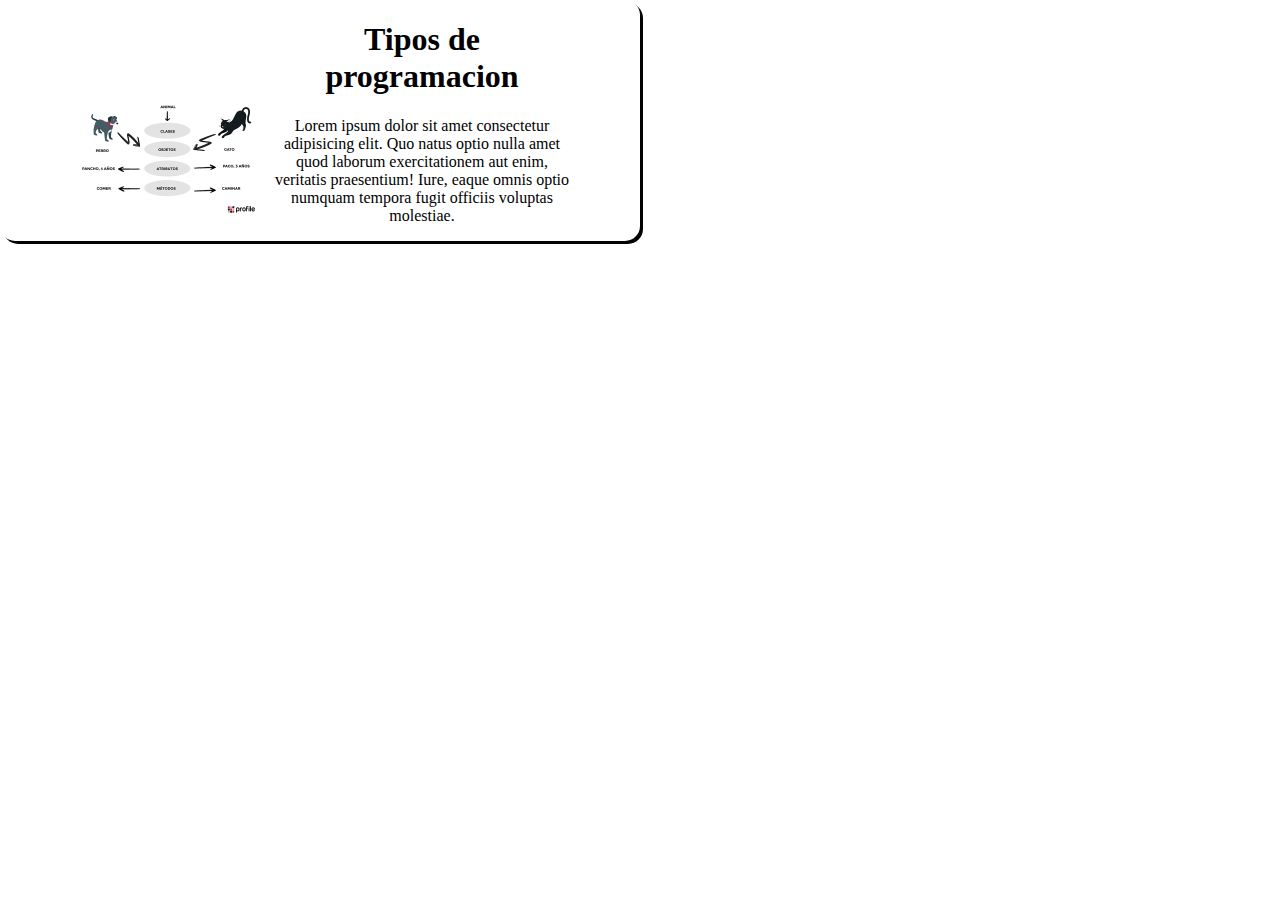
<file: 03_boxmodel/index.html>
<!DOCTYPE html>
<html lang="es">
<head>
    <meta charset="UTF-8">
    <meta http-equiv="X-UA-Compatible" content="IE=edge">
    <meta name="viewport" content="width=device-width, initial-scale=1.0">
    <link rel="stylesheet" href="css/style.css">
    <title>BoxModel</title>
</head>
<body>
    <div class="tarjeta">
        <img src="img/programacion_orientada_a_objetos.jpg" alt="">
        <div class="info">  
            <h1>Tipos de programacion</h1>
            <p>Lorem ipsum dolor sit amet consectetur adipisicing elit. Quo natus optio nulla amet quod laborum exercitationem aut enim, veritatis praesentium! Iure, eaque omnis optio numquam tempora fugit officiis voluptas molestiae.</p>
        </div>
    </div>
</body>
</html>
</file>
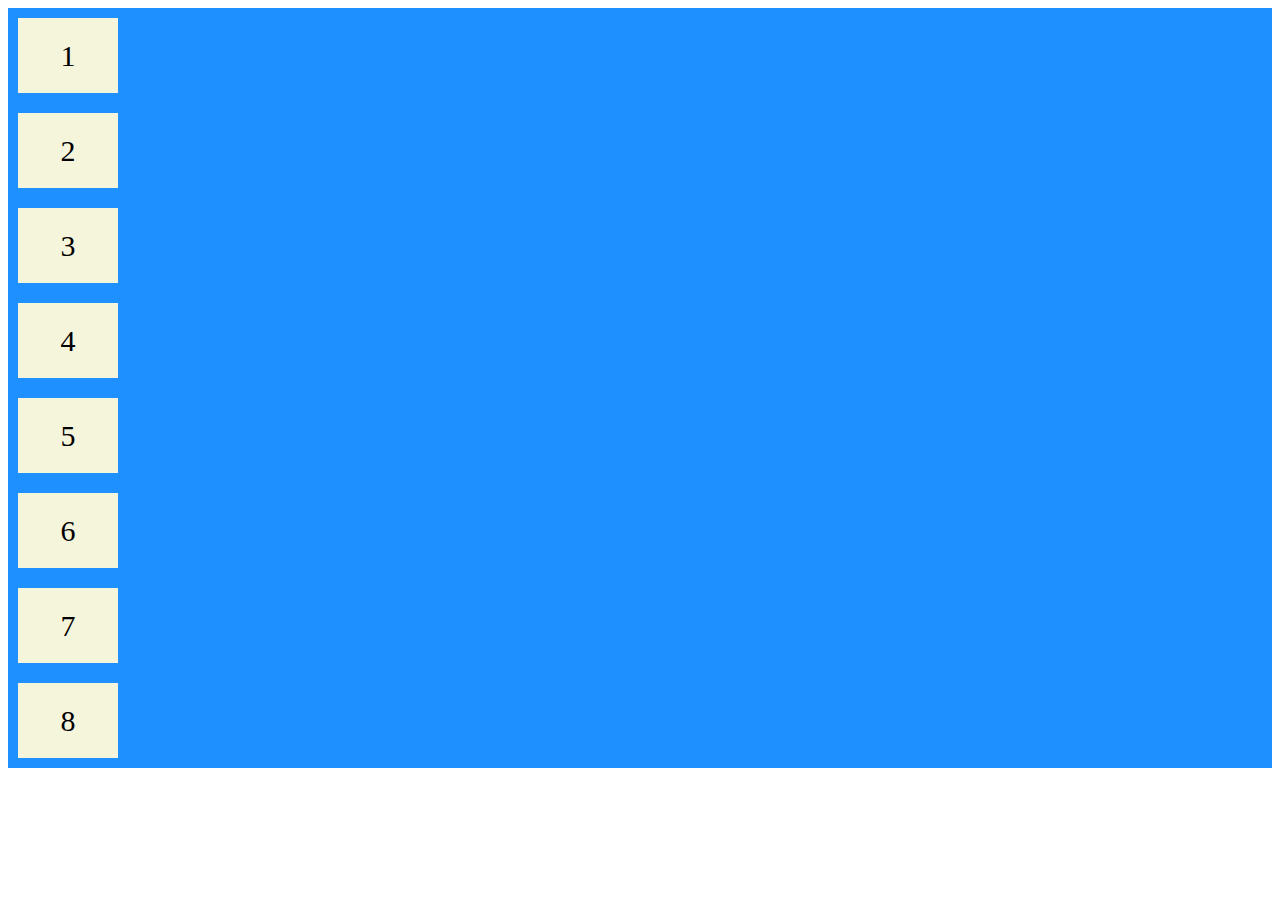
<file: 03_css_flexbox/index.html>
<!DOCTYPE html>
<html lang="en">
<head>
    <meta charset="UTF-8">
    <meta http-equiv="X-UA-Compatible" content="IE=edge">
    <meta name="viewport" content="width=device-width, initial-scale=1.0">
    <title>Css Flexbox</title>
    <style>
        /* clase padre */
        .flex-container{
            display: flex;
            /* flex-wrap: nowrap;
            flex-direction: row; */
            flex-flow: column wrap;
            background-color: dodgerblue;
        }

        .flex-container div{
            background-color: beige;
            margin: 10px;
            text-align: center;
            line-height: 75px;
            width: 100px;
            font-size: 30px;
        }

    </style>
</head>
<body>
    <!-- contenedor padre -->
    <div class="flex-container">
        <div>1</div>
        <div>2</div>
        <div>3</div>
        <div>4</div>
        <div>5</div>
        <div>6</div>
        <div>7</div>
        <div>8</div>
    </div>
</body>
</html>
</file>
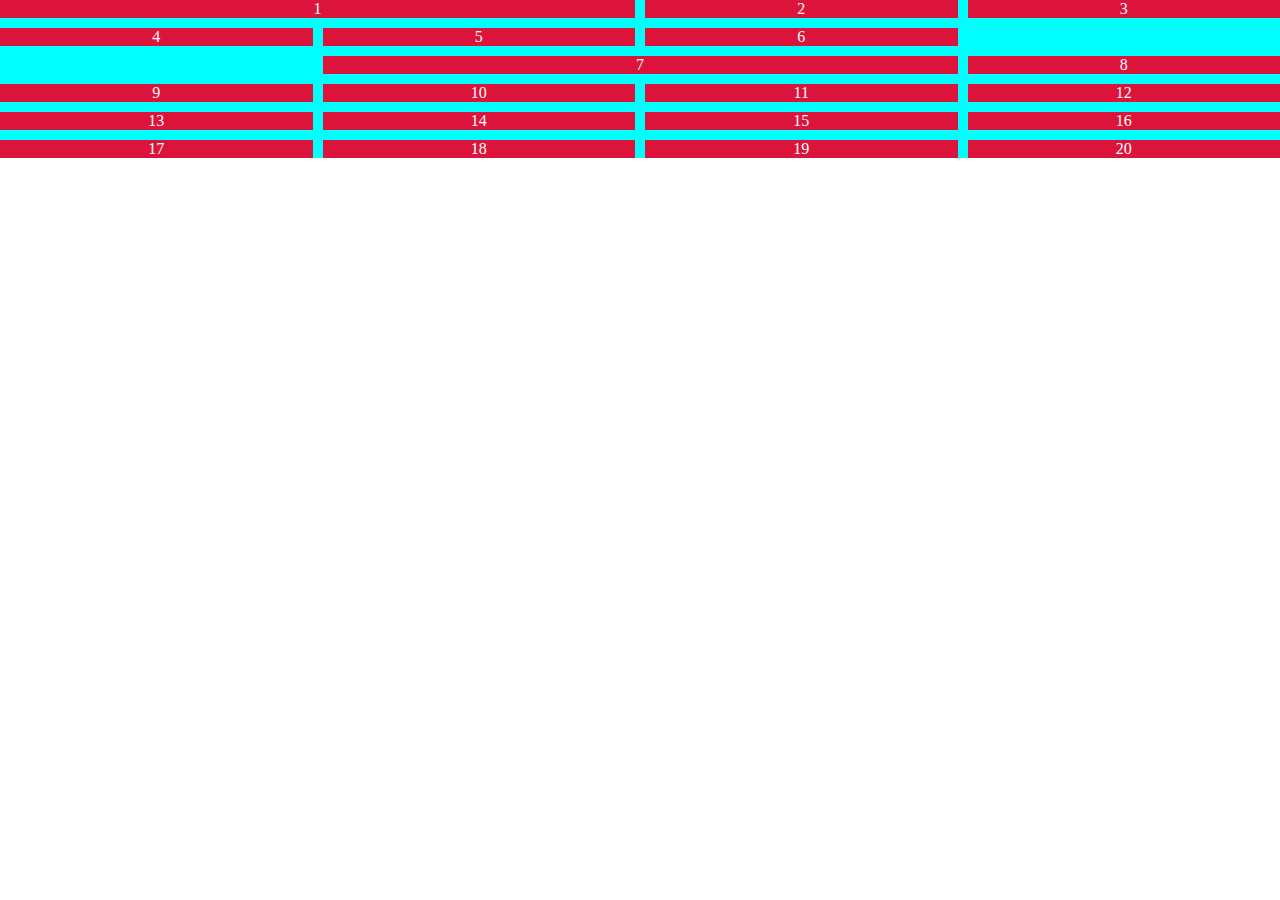
<file: 04_grid_css/index.html>
<!DOCTYPE html>
<html lang="es">
<head>
    <meta charset="UTF-8">
    <meta http-equiv="X-UA-Compatible" content="IE=edge">
    <meta name="viewport" content="width=device-width, initial-scale=1.0">
    <link rel="stylesheet" href="css/style.css">
    <title>Grid Css</title>
</head>
<body>
    <main>
        <article class="item1 item3">1</article>
        <article>2</article>
        <article>3</article>
        <article>4</article>
        <article>5</article>
        <article>6</article>
        <article class="item2">7</article>
        <article>8</article>
        <article>9</article>
        <article>10</article>
        <article>11</article>
        <article>12</article>
        <article>13</article>
        <article>14</article>
        <article>15</article>
        <article>16</article>
        <article>17</article>
        <article>18</article>
        <article>19</article>
        <article>20</article>
    </main>
</body>
</html>
</file>
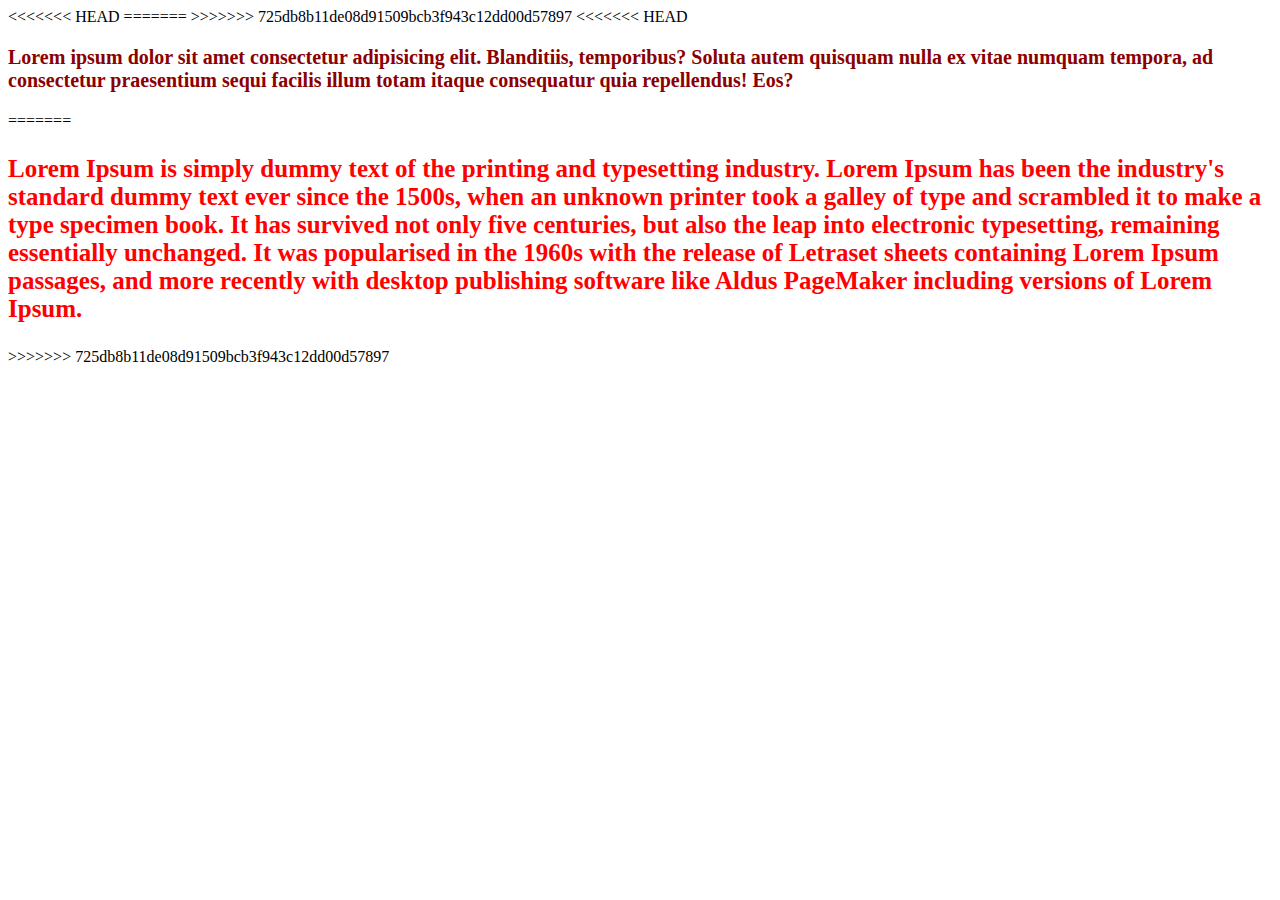
<file: 02_intro_css/02_css_basics/index.html>
<!DOCTYPE html>
<html lang="en">
<<<<<<< HEAD
=======

>>>>>>> 725db8b11de08d91509bcb3f943c12dd00d57897
<head>
    <meta charset="UTF-8">
    <meta http-equiv="X-UA-Compatible" content="IE=edge">
    <meta name="viewport" content="width=device-width, initial-scale=1.0">
    <title>CSS Class</title>
</head>
<<<<<<< HEAD
<!-- CSS Externo -->
<link rel="stylesheet" href="index.css">
<!-- CSS Externo -->

<!-- CSS Interno -->
<style>
    p{
    font-size: 25px;
    color: darkslategray;
    font-weight: 600;
    }
</style>
<!-- CSS Interno -->

<body>
    <div>
        <!-- CSS en linea -->
        <p style="font-size:20px; color:darkred">
            Lorem ipsum dolor sit amet consectetur adipisicing elit. Blanditiis, temporibus? Soluta autem quisquam nulla ex vitae numquam tempora, ad consectetur praesentium sequi facilis illum totam itaque consequatur quia repellendus! Eos?
        </p>
        <!-- CSS en linea -->
    </div>
</body>
=======

<!-- *** CSS Externo *** -->
<link rel="stylesheet" href="css/index.css">
<!-- *** CSS Externo *** -->

<!-- ***CSS Incrustado **** -->
 <style>
    p {
        font-size:20px;
        font-weight: bold;
        color: cadetblue;
    }
</style> 
<!-- ***CSS Incrustado **** -->

<body>

    <div>
        <!-- *** CSS en linea *** -->
        <p style="color:red; font-size:25px;">
            Lorem Ipsum is simply dummy text of the printing and typesetting industry.
            Lorem Ipsum has been the industry's standard dummy text ever since the 1500s,
            when an unknown printer took a galley of type and scrambled it to make a type specimen book.
            It has survived not only five centuries, but also the leap into electronic typesetting,
            remaining essentially unchanged. It was popularised in the 1960s with the release of Letraset sheets
            containing Lorem Ipsum passages, and more recently with desktop publishing software like
            Aldus PageMaker including versions of Lorem Ipsum.
        </p>
    </div>
</body>

>>>>>>> 725db8b11de08d91509bcb3f943c12dd00d57897
</html>
</file>
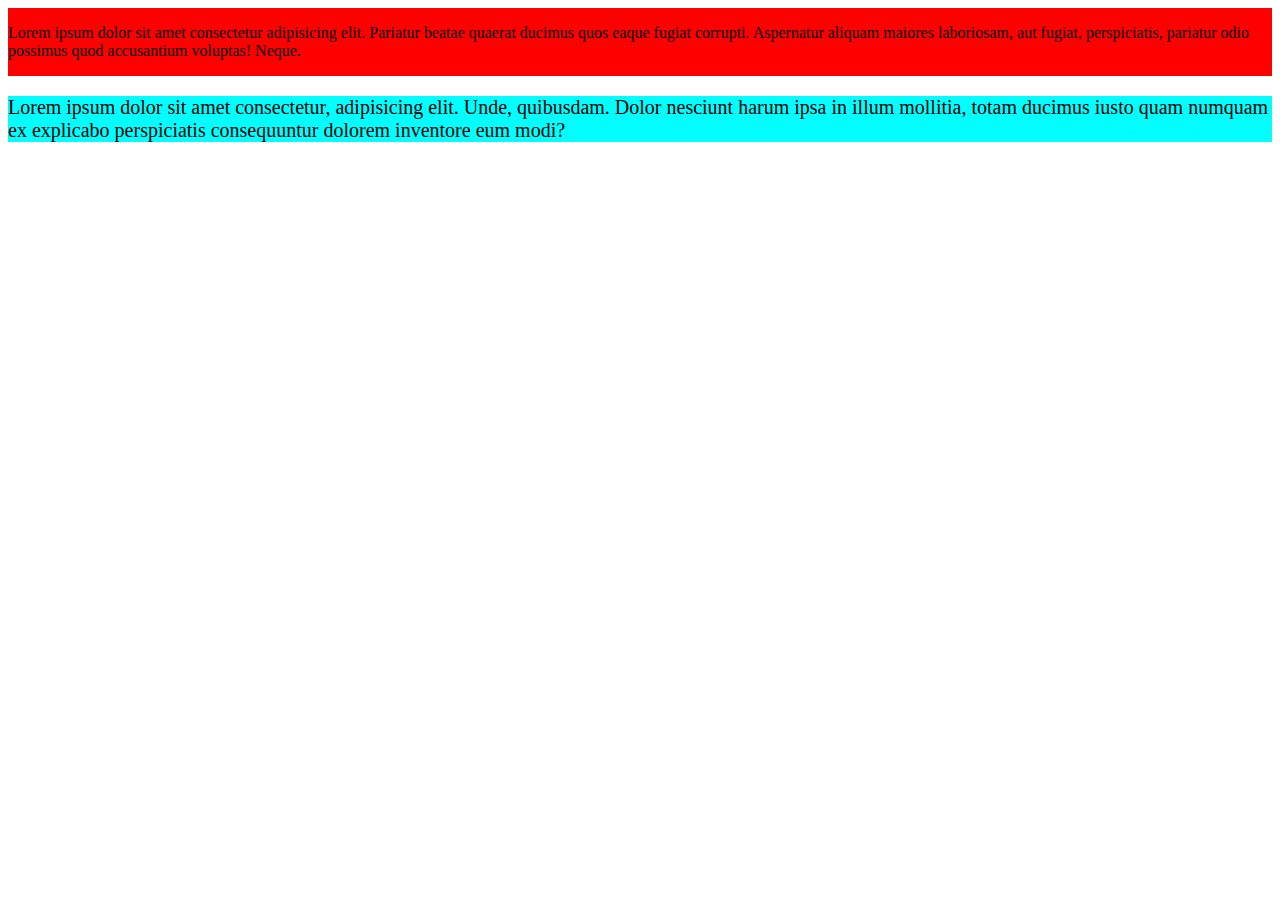
<file: 02_intro_css/02_css_selectores/index.html>
<!DOCTYPE html>
<html lang="en">
<head>
    <meta charset="UTF-8">
    <meta http-equiv="X-UA-Compatible" content="IE=edge">
    <meta name="viewport" content="width=device-width, initial-scale=1.0">
    <title>CSS selectores</title>
    <link rel="stylesheet" href="style.css">
</head>
<body>

    <div class="blog">
        <p>
            Lorem ipsum dolor sit amet consectetur adipisicing elit. Pariatur beatae quaerat ducimus quos eaque fugiat corrupti. Aspernatur aliquam maiores laboriosam, aut fugiat, perspiciatis, pariatur odio possimus quod accusantium voluptas! Neque.
        </p>
    </div>

    <div class="content">
        <p>
            Lorem ipsum dolor sit amet consectetur, adipisicing elit. Unde, quibusdam. Dolor nesciunt harum ipsa in illum mollitia, totam ducimus iusto quam numquam ex explicabo perspiciatis consequuntur dolorem inventore eum modi?
        </p>
    </div>
</body>
</html>
</file>
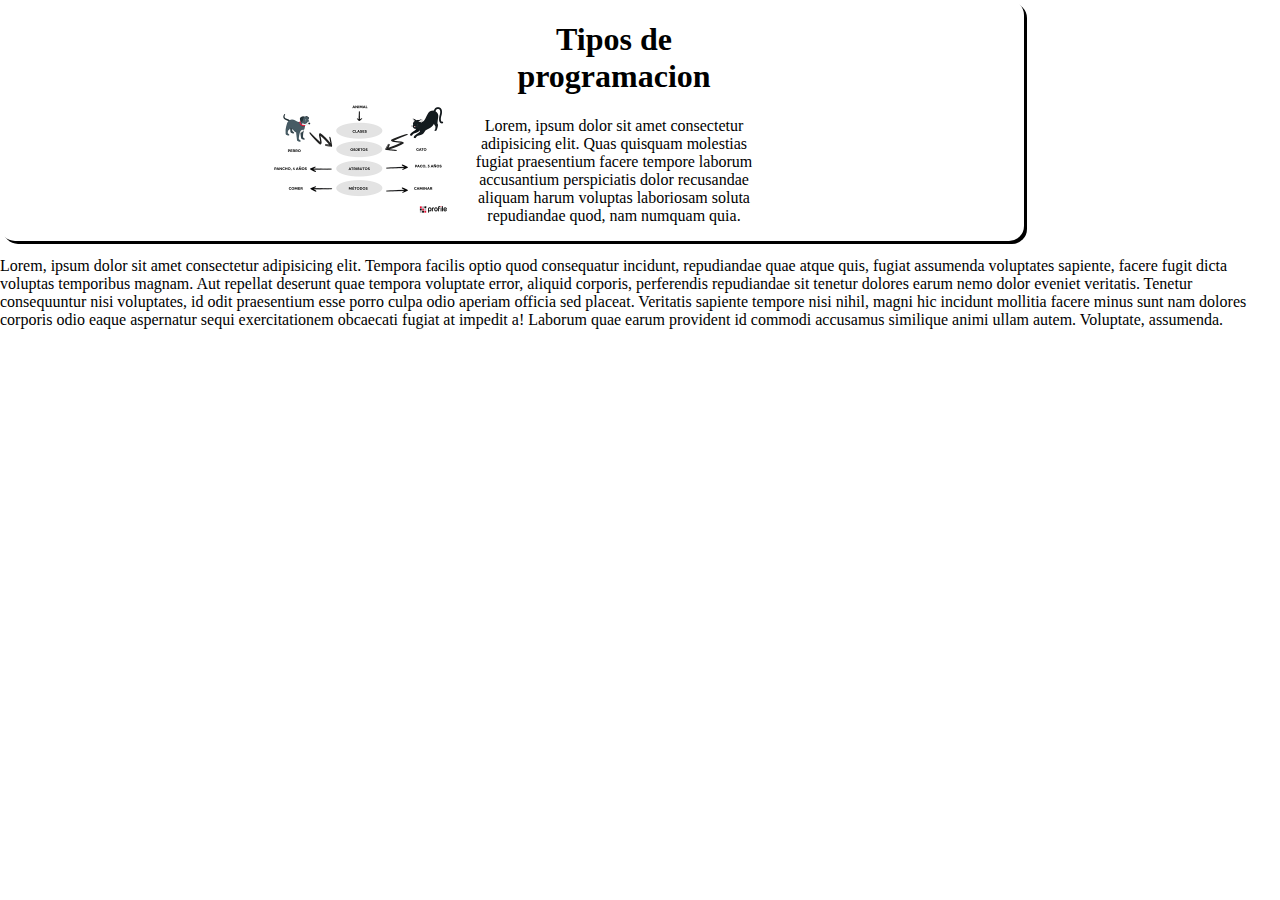
<file: 02_intro_css/03_boxmodel/index.html>
<!DOCTYPE html>
<html lang="en">
<head>
    <meta charset="UTF-8">
    <meta http-equiv="X-UA-Compatible" content="IE=edge">
    <meta name="viewport" content="width=device-width, initial-scale=1.0">
    <link rel="stylesheet" href="styles.css">
    <title>BoxModel</title>
</head>
<body>
    <div class="tarjeta">
        <img src="programacion_orientada_a_objetos.jpg" alt="">
        <div class="info">
            <h1>Tipos de programacion</h1>
            <p>Lorem, ipsum dolor sit amet consectetur adipisicing elit. Quas quisquam molestias fugiat praesentium facere tempore laborum accusantium perspiciatis dolor recusandae aliquam harum voluptas laboriosam soluta repudiandae quod, nam numquam quia.</p>
        </div>
    </div>
    <div class="parrafo">
        <p>Lorem, ipsum dolor sit amet consectetur adipisicing elit. Tempora facilis optio quod consequatur incidunt, repudiandae quae atque quis, fugiat assumenda voluptates sapiente, facere fugit dicta voluptas temporibus magnam. Aut repellat deserunt quae tempora voluptate error, aliquid corporis, perferendis repudiandae sit tenetur dolores earum nemo dolor eveniet veritatis. Tenetur consequuntur nisi voluptates, id odit praesentium esse porro culpa odio aperiam officia sed placeat. Veritatis sapiente tempore nisi nihil, magni hic incidunt mollitia facere minus sunt nam dolores corporis odio eaque aspernatur sequi exercitationem obcaecati fugiat at impedit a! Laborum quae earum provident id commodi accusamus similique animi ullam autem. Voluptate, assumenda.</p>
    </div>
</body>
</html>
</file>
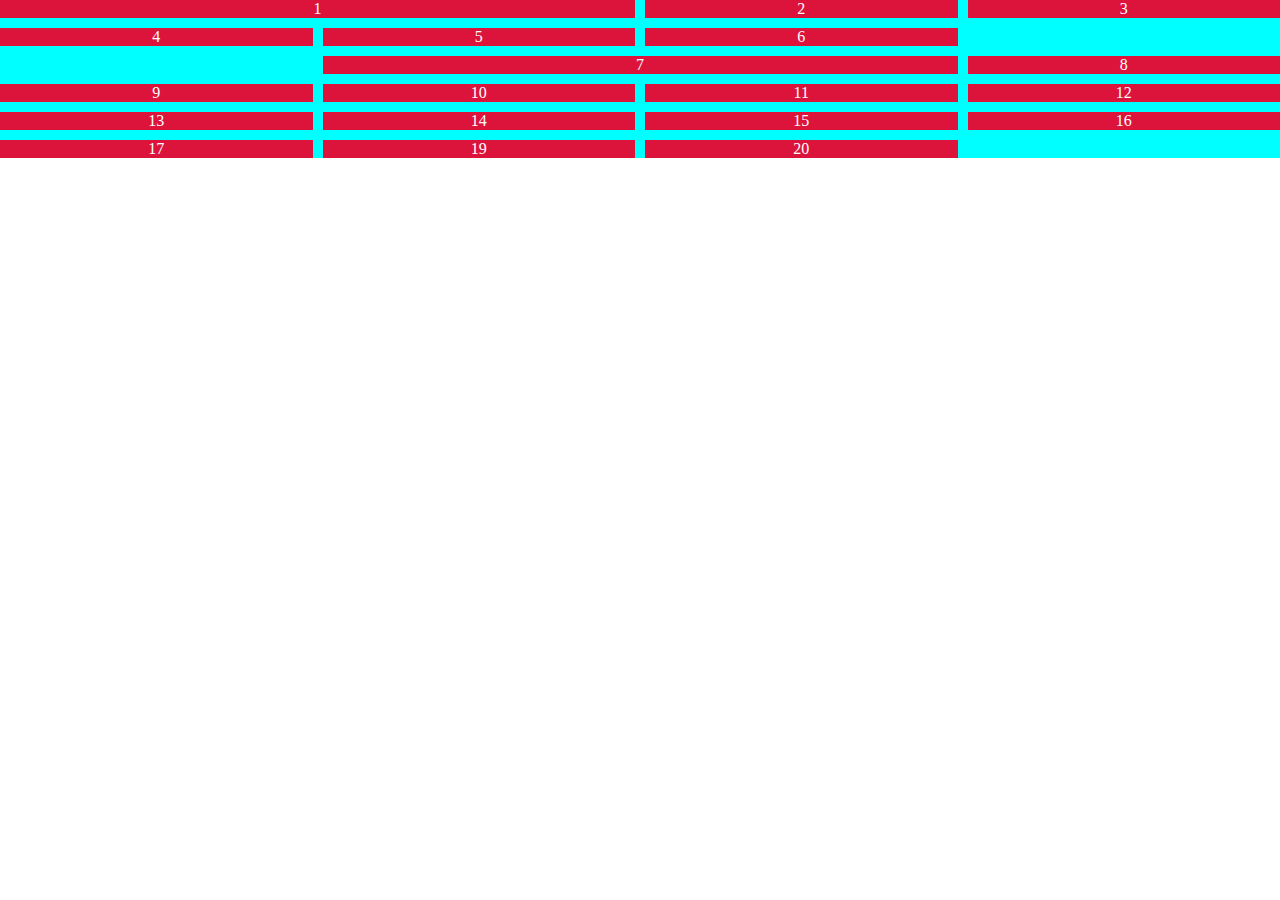
<file: 04_grid_css/4_0 grid/index.html>
<!DOCTYPE html>
<html lang="en">
<head>
    <meta charset="UTF-8">
    <meta http-equiv="X-UA-Compatible" content="IE=edge">
    <meta name="viewport" content="width=device-width, initial-scale=1.0">
    <link rel="stylesheet" href="css/styles.css">
    <title>Grid CSS</title>
</head>
<body>
    <main>
        <article class="item1 item3">1</article>
        <article>2</article>
        <article>3</article>
        <article>4</article>
        <article>5</article>
        <article>6</article>
        <article class="item2">7</article>
        <article>8</article>
        <article>9</article>
        <article>10</article>
        <article>11</article>
        <article>12</article>
        <article>13</article>
        <article>14</article>
        <article>15</article>
        <article>16</article>
        <article>17</article>
        <article>19</article>
        <article>20</article>

    </main>
</body>
</html>
</file>
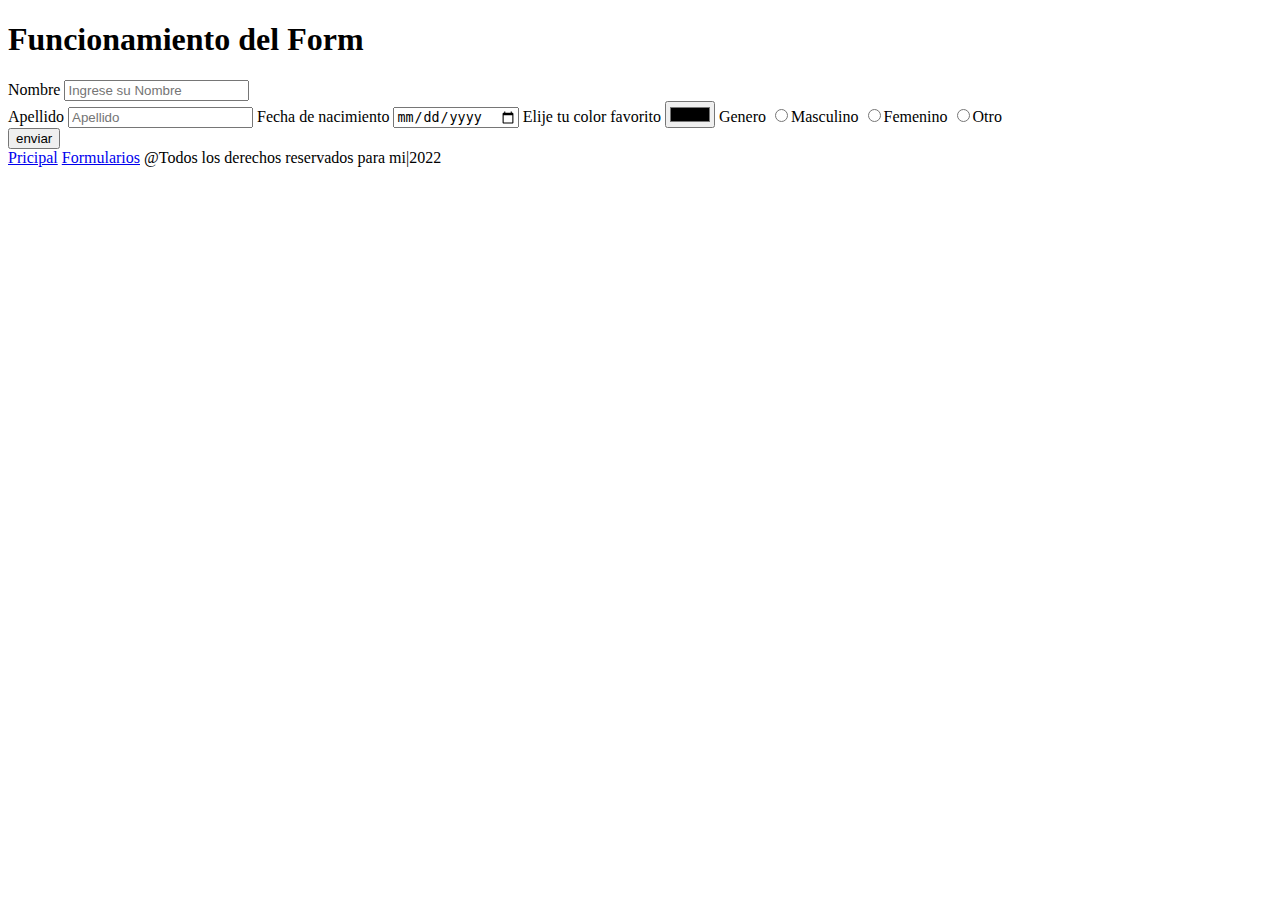
<file: 01_intro_html/forms.html>
<!DOCTYPE html>
<html lang="es">
<head>
    <meta charset="UTF-8">
    <meta http-equiv="X-UA-Compatible" content="IE=edge">
    <meta name="viewport" content="width=device-width, initial-scale=1.0">
    <title>Formulario</title>
</head>
<body>
    <main>
        <h1>Funcionamiento del Form</h1>
    <form >
        <label for="name">Nombre</label>
        <input type="text" id="name" name="name" placeholder="Ingrese su Nombre"><br>
        <label for="apellido">Apellido</label>
        <input type="text" id="apellido" name="apellido" placeholder="Apellido">
        <label for="fecha">Fecha de nacimiento</label>
        <input type="date"  name="fecha">
        <label for="color">Elije tu color favorito</label>
        <input type="color" name="color">
        <label for="genero">Genero</label>
        <input type="radio" name="genero">Masculino
        <input type="radio" name="genero">Femenino
        <input type="radio" name="genero">Otro
        <br>
        <input type="submit" value="enviar">
    </form>
    </main>
    <footer>
        <a href="index.html">Pricipal</a>
        <a href="#">Formularios</a>
        @Todos los derechos reservados para mi|2022
    </footer>
</body>
</html>
</file>
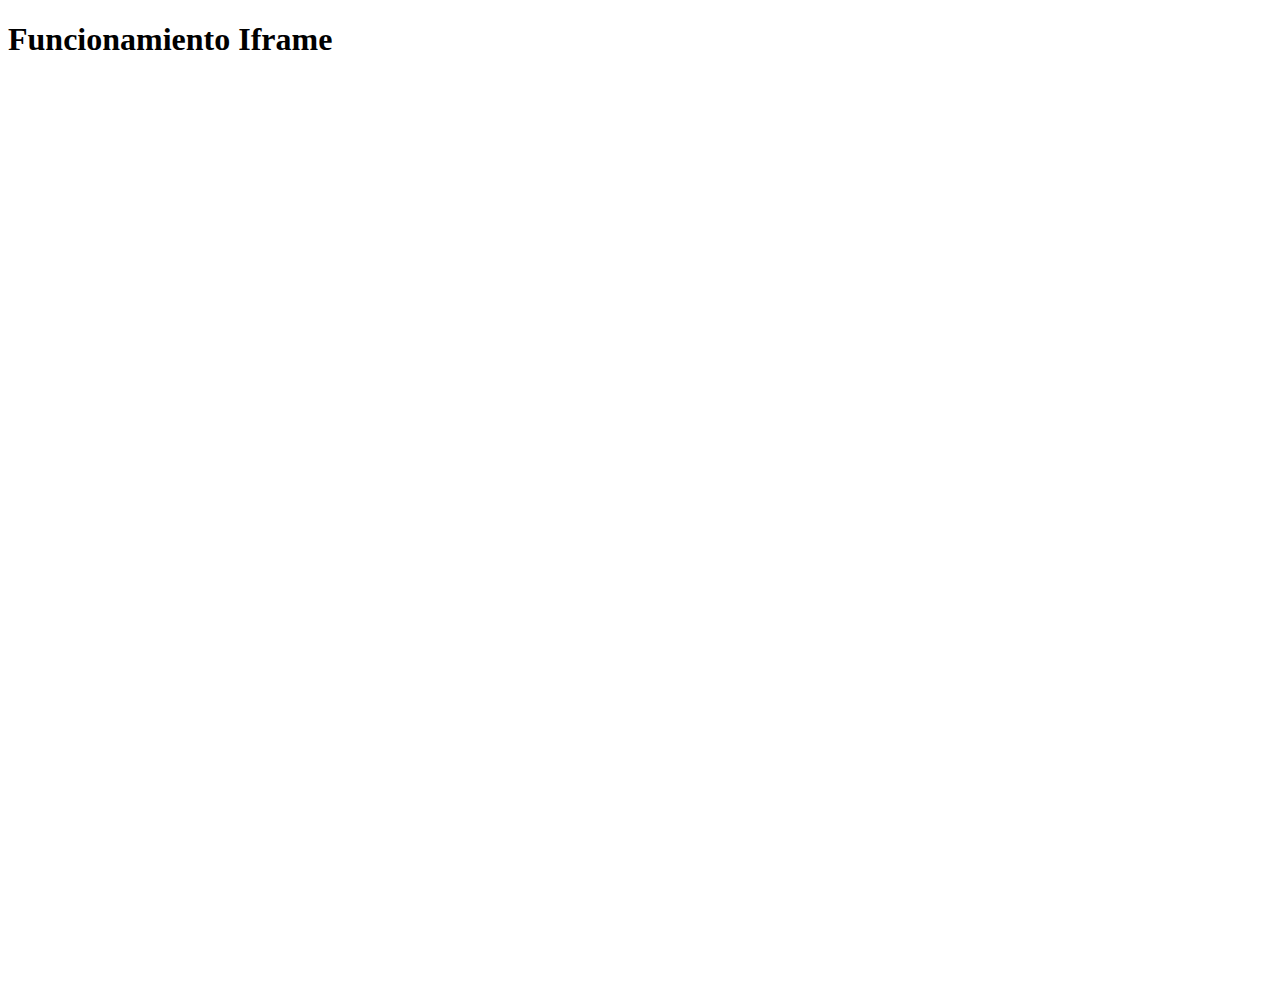
<file: 01_intro_html/iframe.html>
<!DOCTYPE html>
<html lang="es">
<head>
    <meta charset="UTF-8">
    <meta http-equiv="X-UA-Compatible" content="IE=edge">
    <meta name="viewport" content="width=device-width, initial-scale=1.0">
    <title>Ejemplo etiqueta Iframe</title>
</head>
<body>
    <header>
        <h1>Funcionamiento Iframe</h1>
    </header>
    <main>
        <iframe src="https://manitas.netlify.app/#/login" frameborder="0" width="500px" height="400px"></iframe>
        <br>
        <br>
        <br>
        <iframe src="https://www.google.com/maps/embed?pb=!1m14!1m12!1m3!1d18278.602518552558!2d-96.69568791044931!3d17.025725154465814!2m3!1f0!2f0!3f0!3m2!1i1024!2i768!4f13.1!5e0!3m2!1ses-419!2smx!4v1654734147969!5m2!1ses-419!2smx" width="600" height="450" style="border:0;" allowfullscreen="" loading="lazy" referrerpolicy="no-referrer-when-downgrade"></iframe>
    </main>
    
</body>
</html>
</file>
<file: 03_boxmodel/css/style.css>
body{
    margin: 0;
    padding: 0;
}

.tarjeta{
    width: 50%;
    height: 50%;
    text-align: center;
    border-radius: 15px;
    box-shadow: 3px 3px #000;
}

img{
    width: 200px;
}

.info{
    display: inline-block;
    width: 300px;
}
</file>
<file: 04_grid_css/css/style.css>
body{
    margin: 0px;
}

main{
    background-color: aqua;
    display: grid;
    column-gap: 10px;
    row-gap: 10px;
    grid-template-columns: auto auto auto auto;
}

article{
    background-color: crimson;
    color: #fff;
    text-align: center;
}

.item1{
    grid-column-start: 1;
    grid-column-end: 3;
}

.item2{
    grid-column-start: 2;
    grid-column-end: 4;
}


.item3{
    grid-column-start: 1;
    grid-column-end: 3;
}
</file>
<file: 02_intro_css/02_css_basics/index.css>
p{
    font-size: 25px;
    color: darkslategray;
    font-weight: 600;
}
</file>
<file: 02_intro_css/02_css_basics/css/index.css>
p{
    font-size:25px;
    color: cornflowerblue;
    font-weight:600; 
}
</file>
<file: 02_intro_css/02_css_selectores/style.css>
/* selector de tipo etiqueta */
/* div {
    background-color: thistle;
    display: block;
}

p{
    font-size: 20px;
    font-weight: bold;
} */
/* selector de tipo etiqueta */

/* selector de tipo clase */

.blog{
    background-color: red;
    display: inline-block;
}

.content{
    background-color: aqua;
    font-size: 20px;
}

/* selector de tipo clase */
</file>
<file: 02_intro_css/03_boxmodel/styles.css>
body{
    margin:0px;
    padding:0px;
}

.tarjeta{
    width: 80%;
    height: 50%;
    text-align: center;
    border-radius: 15px;
    box-shadow: 3px 3px black;
}

img{
    width: 200px;
}

.info{
    display: inline-block;
    width: 300px;
}

.parrafo p{
    /* display: inline; */
    display:block;
    justify-content: center;
}
</file>
<file: 04_grid_css/4_0 grid/css/styles.css>
body{
    margin: 0px;
}

main{
    background-color: aqua;
    display: grid;
    column-gap: 10px;
    row-gap: 10px;
    grid-template-columns: auto auto auto auto;
}

article{
    background-color: crimson;
    color: white;
    text-align: center;
}

.item1{
    grid-column-start: 1;
    grid-column-end: 3;
}

.item2{
    grid-column-start: 2;
    grid-column-end: 4;
}

.item3{
    grid-column-start: 1;
    grid-column-end: 3;
}
</file>
